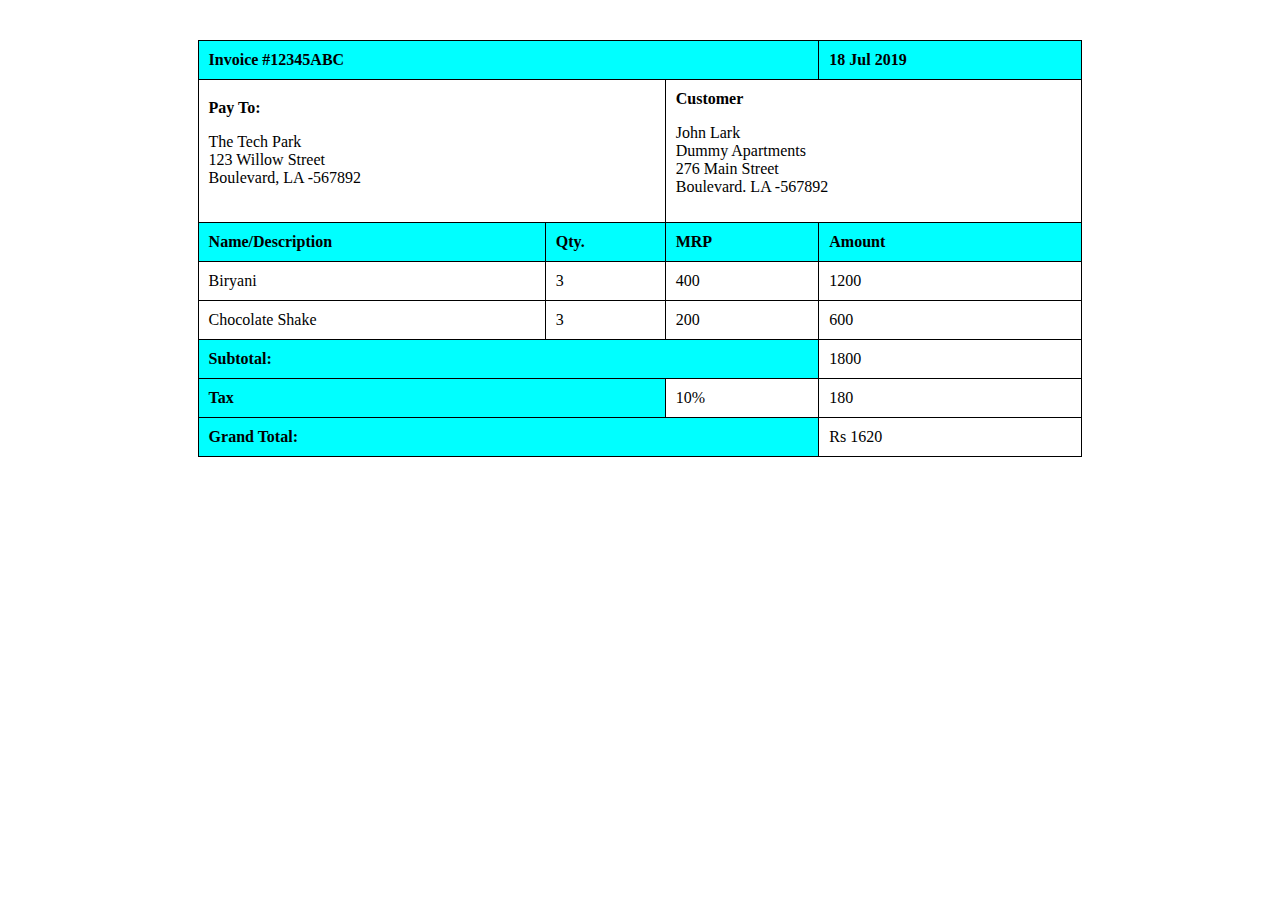
<file: table.html>
<!DOCTYPE html>
<html lang="en">
<head>
    <meta charset="UTF-8">
    <meta http-equiv="X-UA-Compatible" content="IE=edge">
    <meta name="viewport" content="width=device-width, initial-scale=1.0">
    <title>Table</title>
    <style>
        .table{
            width: 70%;
            margin: 40px auto 0px auto;
        }
        .table,td,th{
            border: solid 1px;
            border-collapse: collapse;
            padding: 10px;;
        }
        th{
            text-align: left;
            background-color: aqua;
        }
    </style>
</head>
<body>
    <table class="table">
        <tr>
            <th colspan="3">Invoice #12345ABC</th>
            <th>18 Jul 2019</th>
        </tr>
        <tr>
            <td colspan="2">
                <strong>Pay To:</strong>
                <p>
                    The Tech Park <br>
                    123 Willow Street <br>
                    Boulevard, LA -567892
                </p>
            </td>
            <td colspan="2">
                <strong>Customer</strong>
                <p>
                    John Lark <br>
                    Dummy Apartments <br>
                    276 Main Street <br>
                    Boulevard. LA -567892
                </p>
            </td>
        </tr>
        <tr>
            <th>Name/Description</th>
            <th>Qty.</th>
            <th>MRP</th>
            <th>Amount</th>
        </tr>
        <tr>
            <td>Biryani</td>
            <td>3</td>
            <td>400</td>
            <td>1200</td>
        </tr>
        <tr>
            <td>Chocolate Shake</td>
            <td>3</td>
            <td>200</td>
            <td>600</td>
        </tr>
        <tr>
            <th colspan="3">Subtotal:</th>
            <td>1800</td>
        </tr>
        <tr>
            <th colspan="2">Tax</th>
            <td>10%</td>
            <td>180</td>
        </tr>
        <tr>
            <th colspan="3">Grand Total:</th>
            <td>Rs 1620</td>
        </tr>
    </table>
</body>
</html>
</file>
